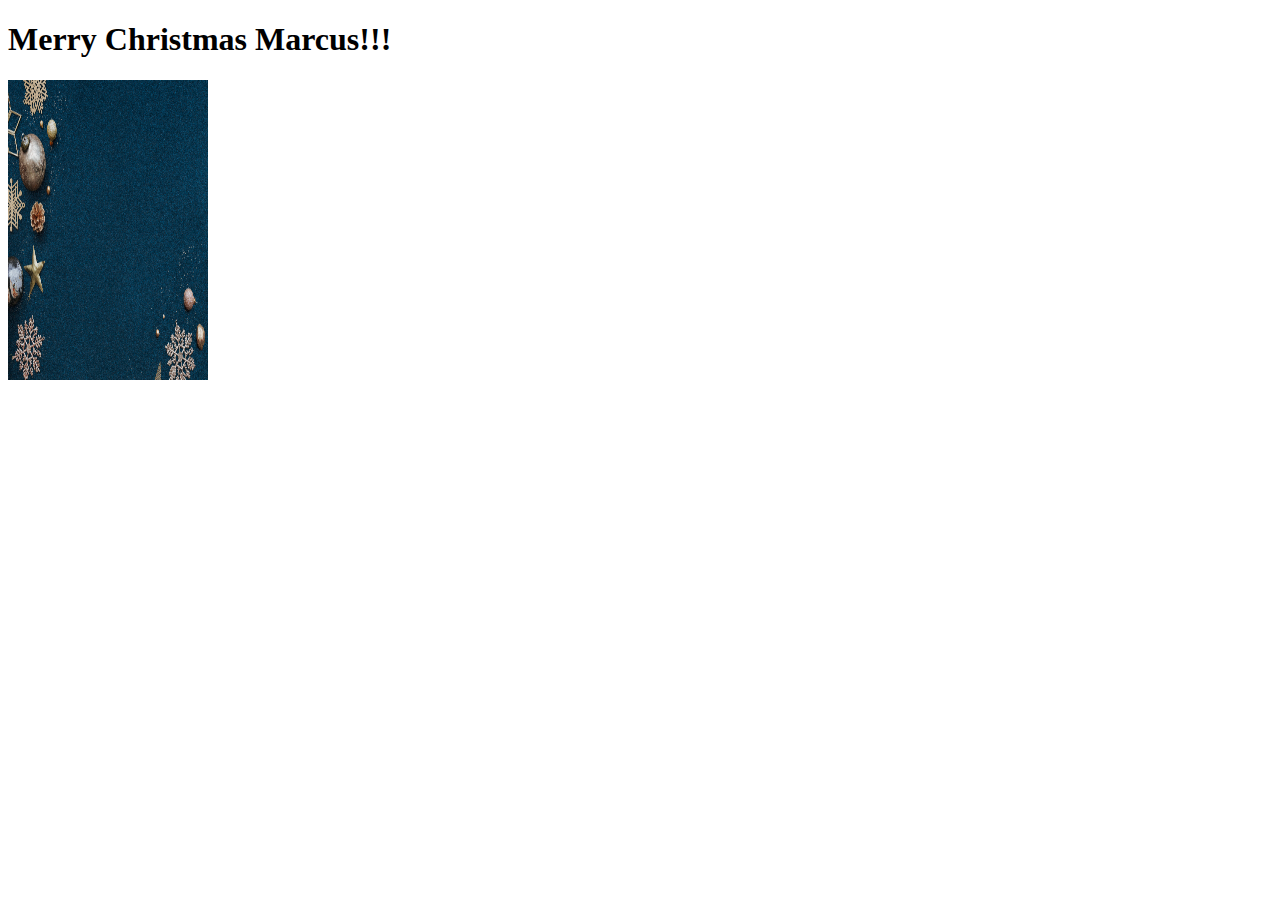
<file: index.html>
<!DOCTYPE html>
<html lang="en">
<head>
    <meta charset="UTF-8">
    <meta http-equiv="X-UA-Compatible" content="IE=edge">
    <meta name="viewport" content="width=device-width, initial-scale=1.0">
    <title>Document</title>
</head>
<body>
    <h1>Merry Christmas Marcus!!!</h1>
    <img src="media/image-from-rawpixel-id-1231336-jpeg.jpg" alt="Girl" width="200" height="300">

</body>
</html>
</file>
